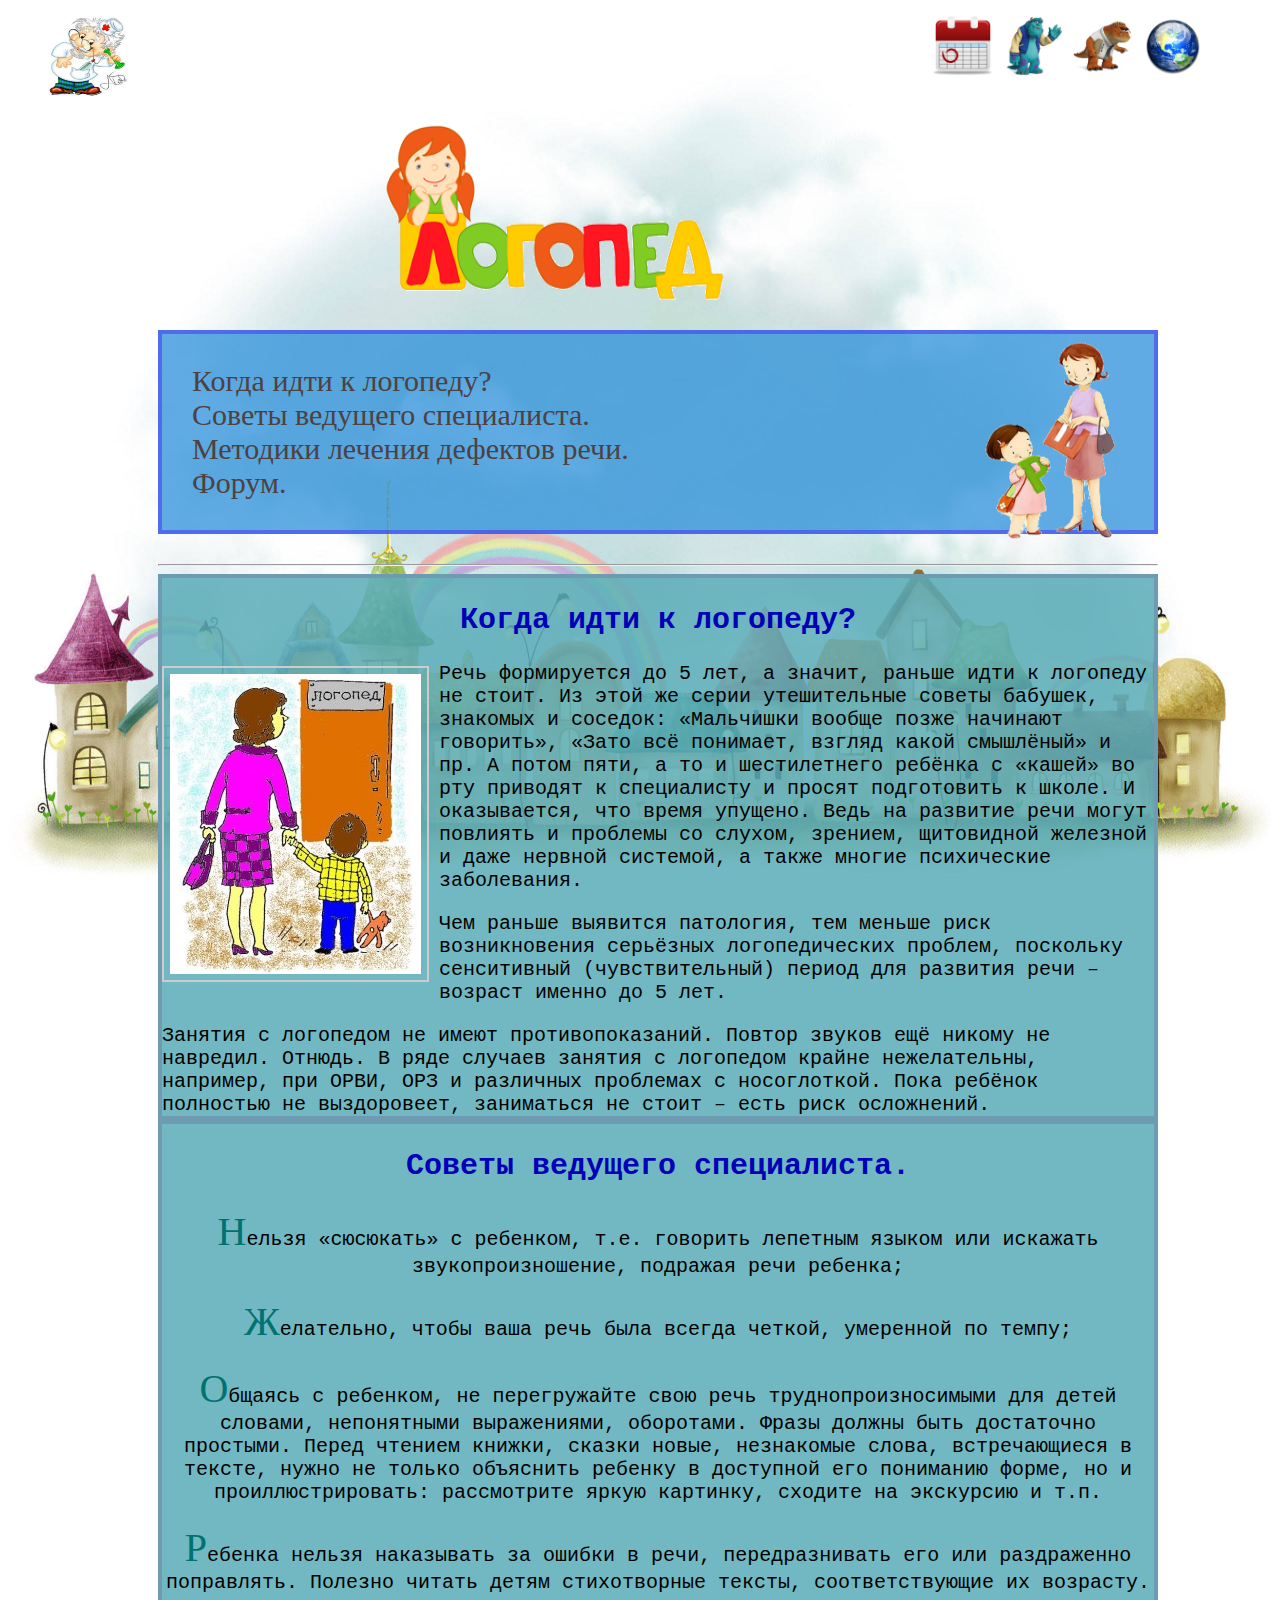
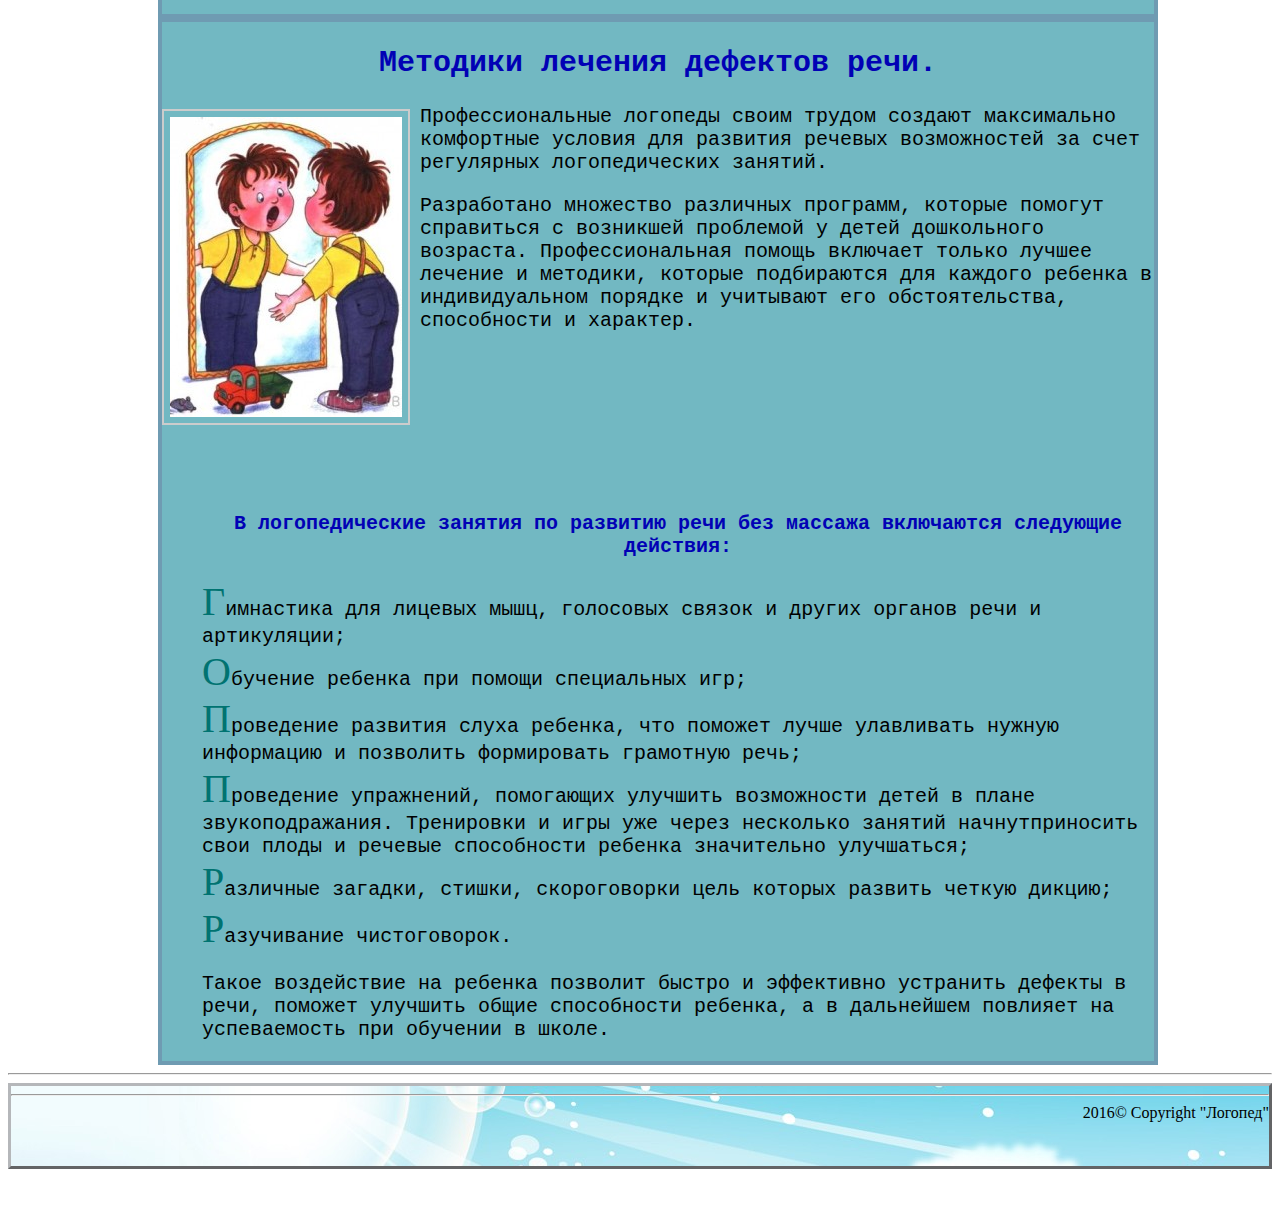
<file: websit/index.html>
<!DOCTYPE html>
<html>
<meta charset="utf-8">


		<head>

<title>
Жукова Ольга Степановна - логопед
</title>
            <link rel="stylesheet" type="text/css" href="style.css">

            </head>


<body >
    
    
    
    
  
       
    
     <div id ="heder">
         
          <img id = "logo1" src="../pictures/logo1.jpg">
    <ul id="nav">
   
         <li><a href="https://yandex.ru/maps/?um=constructor:FOzo0KxD-vUVIDtvKVZ7fQtdbv1wAjHd&amp;source=constructorLink"><img src="../pictures/earth.png" title="Мы на карте"></a></li>
        <li><a href="leter.html"><img src="../pictures/monstersuniversitycharacterprofessorknighticon.ico" title="Написать письмо"></a></li>
         <li> <a href="contacts.html" > <img src="../pictures/monstersuniversityjamespsullivanicon.ico" title="Контакты"></a></li>
        <li><a href="meet.html" > <img src="../pictures/calendar256.ico" title="Записаться на прием" ></a></li>
        
    </ul>
          <img id="title" src="../pictures/had2.png">
        </div>
    <div>
    
       
        
    </div> 
    
    <div id="conteiner">
    <div >
     <img id="mom+kid2" src="../pictures/mom+kid2.png" align="right">
    <ul class="menu">
       
                        <li> <a href="#logoped" >Когда идти к логопеду?</a></li>
                        <li> <a href="#tips">Советы ведущего специалиста.</a></li>
                        <li> <a href="#metod">Методики лечения дефектов речи. </a></li>
                        <li> <a href="#" onclick="alert ('Пока здесь ничего нет')">Форум. </a></li>
    </ul>

    </div>
   
<hr>
  <div class="text">
        <h2><b id="logoped">Когда идти к логопеду? </b></h2>
      <img  src="../pictures/mom+kid.jpg" class="leftimg">
      
    Речь формируется до 5 лет, а значит, раньше идти к логопеду не стоит. Из этой же серии утешительные советы бабушек, знакомых и соседок: «Мальчишки вообще позже начинают говорить», «Зато всё понимает, взгляд какой смышлёный» и пр. А потом пяти, а то и шестилетнего ребёнка с «кашей» во рту приводят к специалисту и просят подготовить к школе. И оказывается, что время упущено. Ведь на развитие речи могут повлиять и проблемы со слухом, зрением, щитовидной железной и даже нервной системой, а также многие психические заболевания.
      <p></p>
          Чем раньше выявится патология, тем меньше риск возникновения серьёзных логопедических проблем, поскольку сенситивный (чувствительный) период для развития речи – возраст именно до 5 лет.
      <p></p>
          Занятия с логопедом не имеют противопоказаний. Повтор звуков ещё никому не навредил. Отнюдь. В ряде случаев занятия с логопедом крайне нежелательны, например, при ОРВИ, ОРЗ и различных проблемах с носоглоткой. Пока ребёнок полностью не выздоровеет, заниматься не стоит – есть риск осложнений.

    </div>
       
    <div class="text_tips">
    
     <h2><b id="tips">Советы ведущего специалиста. </b></h2>
        
        <p> Нельзя «сюсюкать» с ребенком, т.е. говорить лепетным языком или искажать звукопроизношение, подражая речи ребенка; </p>
        <p>Желательно, чтобы ваша речь была всегда четкой, умеренной по темпу; </p>
        <p>Общаясь с ребенком, не перегружайте свою речь труднопроизносимыми для детей словами, непонятными выражениями, оборотами. Фразы должны быть достаточно простыми. Перед чтением книжки, сказки новые, незнакомые слова, встречающиеся в тексте, нужно не только объяснить ребенку в доступной его пониманию форме, но и проиллюстрировать: рассмотрите яркую картинку, сходите на экскурсию и т.п. </p>
        <p>Ребенка нельзя наказывать за ошибки в речи, передразнивать его или раздраженно поправлять. Полезно читать детям стихотворные тексты, соответствующие их возрасту.  </p>
    
    </div>
        
    
    <div class="text">
        <h2><b id="metod">Методики лечения дефектов речи.</b></h2>
        <img id="mom+kid2" src="../pictures/kid+miror.jpg" class="leftimg">
Профессиональные логопеды своим трудом создают максимально комфортные условия для развития речевых возможностей за счет регулярных логопедических занятий.
 <p></p>
Разработано множество различных программ, которые помогут справиться с возникшей проблемой у детей дошкольного возраста. Профессиональная помощь включает только лучшее лечение и методики, которые подбираются для каждого ребенка в индивидуальном порядке и учитывают его обстоятельства, способности и характер.
        

    <p>
        
<ul class="tips">
    <h3> В логопедические занятия по развитию речи без массажа включаются следующие действия:</h3>
    <li>Гимнастика для лицевых мышц, голосовых связок и других органов речи и артикуляции;</li>
    <li>Обучение ребенка при помощи специальных игр;</li>
    <li>Проведение развития слуха ребенка, что поможет лучше улавливать нужную информацию и позволить формировать грамотную речь;</li>
    <li>Проведение упражнений, помогающих улучшить возможности детей в плане звукоподражания. Тренировки и игры уже через несколько занятий начнутприносить свои плоды и речевые способности ребенка значительно улучшаться;</li> 
    <li>Различные загадки, стишки, скороговорки цель которых развить четкую дикцию;</li>
    <li>Разучивание чистоговорок.</li>
   <p></p>
Такое воздействие на ребенка позволит быстро и эффективно устранить дефекты в речи, поможет улучшить общие способности ребенка, а в дальнейшем повлияет на успеваемость при обучении в школе.
    </p>
    </div> 
    </div>
    

<hr>
<div id="footer">
<hr>
2016&copy; 
   Copyright  "Логопед"  
</div>

    
</body>

</html>
</file>
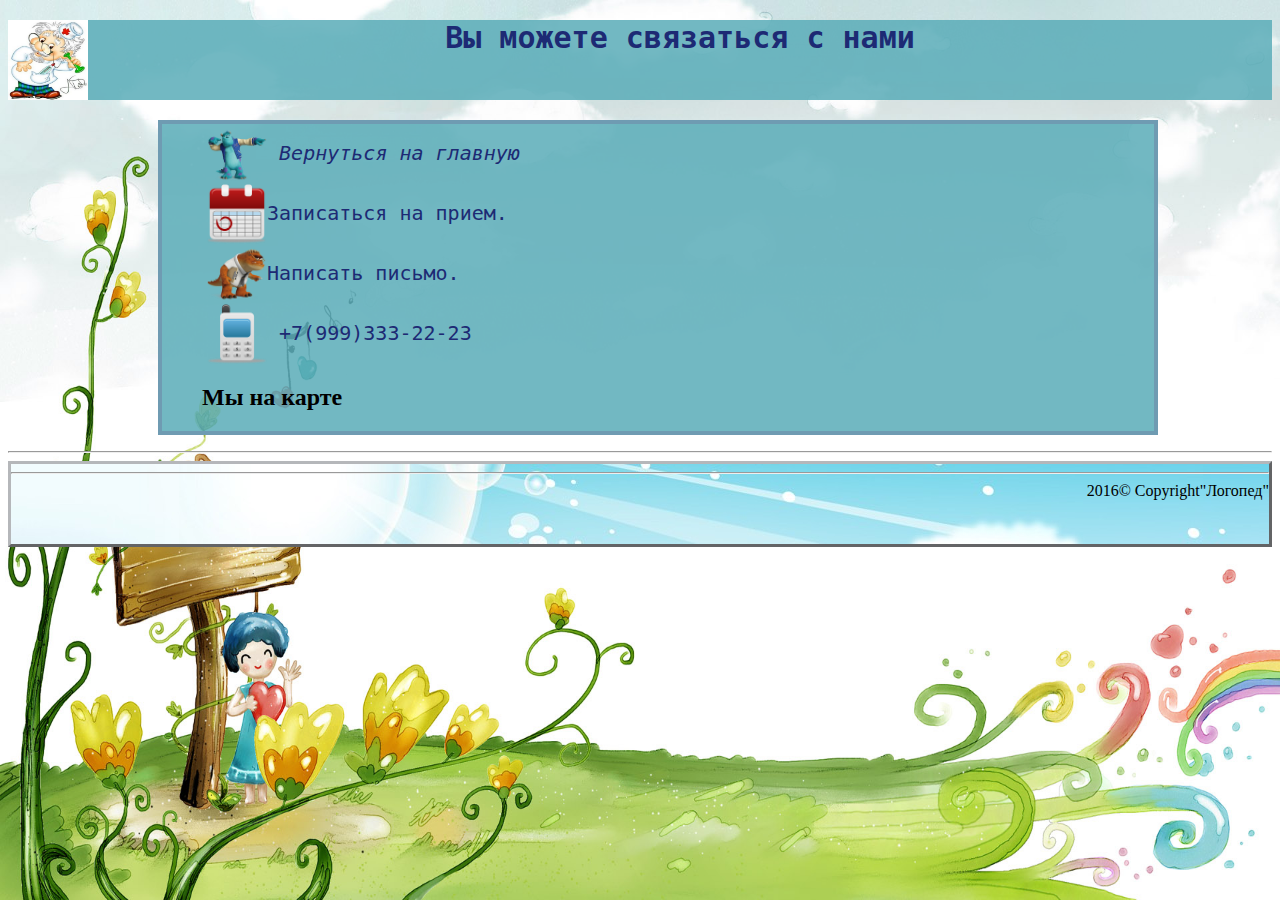
<file: websit/contacts.html>
<!DOCTYPE html>
<html>
<meta charset="utf-8">


		<head>

<title>
Контакты
</title>
<link rel="stylesheet" type="text/css" href="style_1.css">
</head>


<body>
    
       <img id = "logo1" src="../pictures/logo1.jpg">
    

   <div id="heder">
    <h1>
	Вы можете связаться с нами
</h1>
    </div>
    
    <div id="conteiner">
     <ul class="meny">
          <li>  <a href="index.html"><img src="../pictures/monstersuniversityjamespsullivanicon2.ico" title="Вернуться на главную"align="center" > <i>Вернуться на главную </i></a></li>
        <li> <a href="meet.html" > <img src="../pictures/calendar256.ico" title="Записаться на прием" align="center">Записаться на прием.</a></li>
        <li> <a href="leter.html"><img src="../pictures/monstersuniversitycharacterprofessorknighticon.ico" align="center" title="Написать письмо">Написать письмо.</a></li>
         <li>  <a><img src="../pictures/mobile256.ico" title="Позвонить" align="center"> +7(999)333-22-23 </a></li>
         <li>  <h2> Мы на карте</h2>
         <script type="text/javascript" charset="utf-8" async src="https://api-maps.yandex.ru/services/constructor/1.0/js/?sid=FOzo0KxD-vUVIDtvKVZ7fQtdbv1wAjHd&amp;width=500&amp;height=400&amp;lang=ru_RU&amp;sourceType=constructor&amp;scroll=true"></script></li>
    
    </ul>
    
    </div>
 
<hr>
	
<div id="footer">
<hr>
2016&copy; 
   Copyright"Логопед" 
</div>


</body>

</html>
</file>
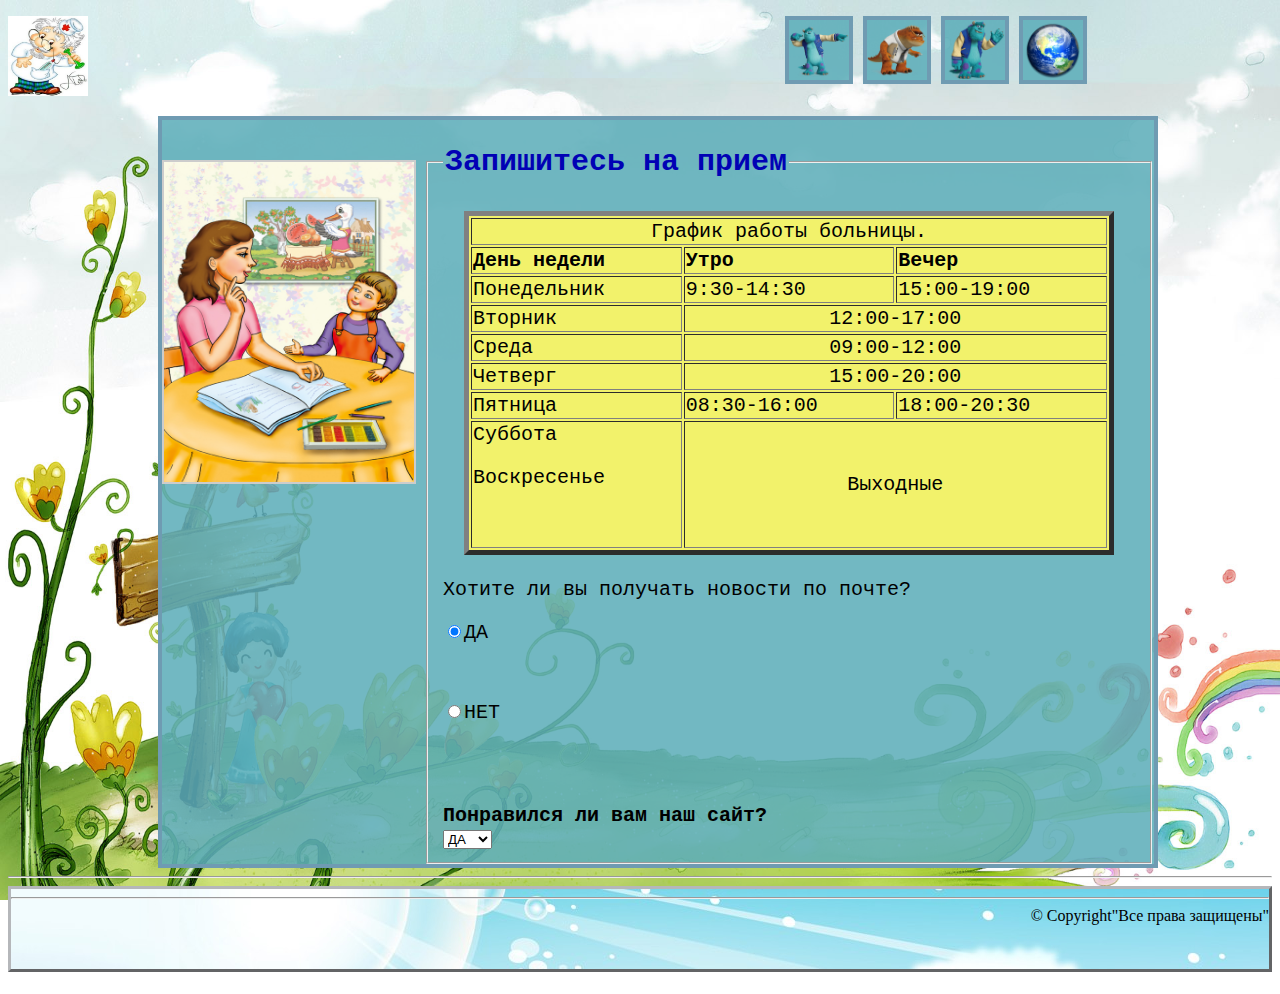
<file: websit/meet.html>
<!DOCTYPE html>
<html>
<meta charset="utf-8">


		<head>

<title>
Записаться на пирем
</title>
<link rel="stylesheet" type="text/css" href="style_2.css">
            </head>


<body>
 
     <img id = "logo1" src="../pictures/logo1.jpg">
  
  <div>
    <ul id="nav">
       
<li><a href="https://yandex.ru/maps/?um=constructor:FOzo0KxD-vUVIDtvKVZ7fQtdbv1wAjHd&amp;source=constructorLink"><img src="../pictures/earth.png" title="Мы на карте"></a></li>
<li> <a href="contacts.html" > <img src="../pictures/monstersuniversityjamespsullivanicon.ico" title="Контакты"></a></li>
<li><a href="leter.html"><img src="../pictures/monstersuniversitycharacterprofessorknighticon.ico" title="Написать письмо"></a></li>
<li>  <a href="index.html"><img src="../pictures/monstersuniversityjamespsullivanicon2.ico" title="Вернуться на главную"></a></li>
        
    </ul>
    
    </div>
    
    <span></span>
        
    <p></p>
    
    <div id="conteiner">
    <div class="text">
        <img src="../pictures/logoped+kid.jpg"  >
    <form action="contact.html" method="post">
        <fieldset>
            
            <legend>
 <h2>Запишитесь на прием</h2>
            </legend>
            
          
            <table border="5px"  bgcolor="#f2f26b" align="center" width=650px>
    
                 
                     <tr>
                         <td colspan="3"align="center" >График работы больницы.</td>
                            </tr>
                       
        <tr>
            <td><b>День недели</b></td>
            <td><b>Утро</b></td>
            <td><b>Вечер</b></td>
        </tr>
                   
                                    <tr>
                                            <td>Понедельник </td>
                                            <td> 
                                                9:30-14:30
                                                </td>
                                            <td>
                                                15:00-19:00
                                                </td>
                                   
                                            </tr>
                                    <tr>
                                            <td>Вторник </td>
                                            <td colspan="2" align="center"> 
                                            12:00-17:00
                                                </td>
                                   
                                            </tr>
        
                                    <tr>
                                            <td>Среда </td>
                                            
                                    <td colspan="2" align="center"> 
                                            09:00-12:00
                                                </td>
                                            </tr>
                                           
                                    <tr>
                                            <td>Четверг </td>
                                            
                                             <td colspan="2" align="center"> 
                                            15:00-20:00
                                                </td>
                                   
                                            </tr>
                                            
                                    <tr>
                                            <td>Пятница </td>
                                            <td> 
                                                08:30-16:00
                                                </td>
                                            <td>
                                                18:00-20:30
                                                </td>
                                   
                                            </tr>
                                       
                                        <tr>
                                          <td>  Суббота 
                                              <p> Воскресенье </p>
                                                </td>
                                            
                                            <td colspan="2" align="center"> 
                                               Выходные
                                                </td>
                                                </tr>

            </table>
        
       
            
            <br><label for ="lick">Хотите ли вы получать новости по почте?</label>
        <p> <input id="lick" name="lick" type="radio" checked>ДА</p>
        <p> <input id="lick" name="lick" type="radio">НЕТ</p>
        
        <br><b>Понравился ли вам наш сайт?</b>
        <br>
            
            
       <select name="product"  >
        <option selected value="1" >ДА</option>
        <option value="1">НЕТ</option>
          
        </select>
        
        </fieldset>
                  </form>
               </div>
        
    </div>
    
   
        

<hr>

<div id="footer">
<hr>
&copy; 
   Copyright"Все права защищены"  
</div>


</body>

</html>
</file>
<file: websit/style.css>
#footer {
    height: 80px;
border:3px outset #b5b7ba;
background-image: url("../pictures/back7.jpg");
     
text-align: right;
  
}

body {
    background-image: url("../pictures/back5.jpg");
   background-size: 100% 100%;
    background-attachment:fixed;
    background-repeat: repeat-y;
}

#heder{
    
    width: 1200px;
    height: auto;
    
}


#logo1 {
    float: left;
    width: 80px;
   height: 80px;
 padding-left: 40px;
    } 

#title {
  
    width: 350px;
    height: 200px;
    margin-top: 100px;
    margin-left: 250px;
  
    } 


#conteiner{
    
    width: 1000px;
    padding-left: 150px;
    
}
.menu
{
    
   
    border: 4px solid rgba(61, 27, 245, 0.44);
    padding: 30px;
    margin-top: 10px;
    margin-bottom: 30px;
    border-spacing: 20px;
    background-color: rgba(51, 148, 219, 0.78);
} 

div .menu {
    list-style: none;
   
   
}

.menu a{
    text-decoration: none;
    font-family: cursive;
    font-size: 30px;
    color: rgb(77, 65, 65);
}

.menu li a:hover{
     color: brown;
    font-weight: bold;
 
}


#nav li a img{
    width: 60px;
    height: 60px;
   
}  

div #nav {
  list-style: none;
 
  padding-right: 10; /* отступы*/
  margin-top:0px; /*делаем отступ сверху*/
  
}

#nav a {
  text-decoration: none;/*убираем подчеркивание текста ссылок*/
  padding: 5px;
 
 }
 
#nav a img:hover {
    
  overflow:hidden;
 width: 80px;
 height: 80px;
}

#nav li {
  float:right; /*Размещаем список горизонтально для реализации меню*/
 
}


h2{
    color: #0101b5;
    font-family: monospace, Arial, sans-serif;
    font-style: normal;
    font-size: 30px;
    text-align: center;
}




.text {
    
    margin-top:0px; /*делаем отступ сверху*/
    font-size: 20px;
    text-align: left;
    font-family: monospace, Arial, sans-serif;
    background-color: rgba(93, 174, 185, 0.87);
     border: 4px solid rgb(111, 155, 178);
}

.text_tips{
     
     font-size: 20px;
    text-align: left;
    font-family: monospace, Arial, sans-serif;
    background-color: rgba(93, 174, 185, 0.87);
     border: 4px solid rgb(111, 155, 178);
}

.text_tips p {
    text-align: center;
}

.text_tips p:first-letter{
    
    font-family: Monotype Corsiva;
	font-size: 200%;
	color: #007371;
    
}

.tips li:first-letter{
    
    font-family: Monotype Corsiva;
	font-size: 200%;
	color: #007371;
    
}

.tips li{
   
list-style: none; /*убираем маркеры списка*/
  margin: 0; /*убираем отступы*/
  padding-left: 10; /* отступы*/
  margin-top:0px; /*делаем отступ сверху*/
}

.tips{
    
    margin-top: 180px;
}

.leftimg
{
float:left;
 margin: 4px 10px 2px 0px;
 border:2px solid #CCC;
 padding:6px;
}

h3
{
      color: #0101b5;
    font-family: monospace, Arial, sans-serif;
    font-style: normal;
    font-size: 20px;
    text-align: center;
}

.logoped+kid img
{
    width: 20px;
    height: 30px;
    
}

/* Стили для скрытого выпадающего меню
   #nav li > ul {
        list-style: none; убираем маркеры списка
        position:absolute;
        top:80px;
        display:none; 
       
    }

 Делаем скрытую часть видимой
  #nav  li:hover > ul {
        display:block; 
        width:250px;  Задаем ширину выпадающего меню  
        padding: inherit;
         
    }

 #nav li:hover > ul > li {
        float:none; Убираем горизонтальное позиционирование
   
    }*/

/*
 .meny{
    
    list-style-type: none;
     color: #8791de;
     border: 2px groove #6461b7;
     font-family: cursive , Verdana;
     font-variant: small-caps;
    font-size: 30px;
     
}


h2 a{
    color: #707070;
    font-family: inherit, sans-serif;
    font-style: normal;
    font-size: 28px;
}


h4 {
   font-family: inherit;
    color: darkolivegreen;
    font-size: 18px;
}



a{
    text-decoration:none;
    color: #000e58;
    
}

#cursiv{
    font-style: oblique;
    color: brown;
}

p{
    text-align: justify;
    color: #382904;
    font-style: oblique;
    font-size: 24px;
}

#MyShop{
    font-family: monospace;
    color: crimson;
    font-size: 38px;
    
    
}

ol{
    color: #0e2615;
    font-family: cursive;
    font-style: normal;
    font-size: 18px;
    
}

#imdbig{
    width: 300px;
    height: 200px;
    border-color: #7e5353;
    border-style: solid ;
    border-width: 8px;
}

img{
    
    border-color: #7e5353;
    border-style: solid ;
    border-width: 8px;
    width: 150px;
    height: 100px;
}

div a {
    font-size: 20px;
    font-family: fantasy;
    color: coral;
    
}

label
{
     color: #0e2615;
    font-family: cursive;
    font-style: normal;
    font-size: 18px;
}

input{
background-color: beige;
   
}

textarea{
    background-color: beige;
}*/
</file>
<file: websit/style_1.css>
#footer {
height: 80px;
border:3px outset #b5b7ba;
background-image: url("../pictures/back7.jpg");
     
text-align: right;
}

body {
    background-image: url("../pictures/back4.jpg");
   background-size: 100% 100%;
    background-attachment:fixed;
    background-repeat: repeat-y;
}

#heder{
    
    width: auto;
    height: 80px;
    
}



#conteiner{
    
    width: 1000px;
    padding-left: 150px;
    
}

#logo1 {
    float: left;
    width: 80px;
   height: 80px;
    } 

h1
{
     font-size: 30px;
    text-align: center;
    font-family: monospace, Arial, sans-serif;
    background-color: rgba(93, 174, 185, 0.87);
    height: 80px;
     color: #1d2a74;
    
}

#logo1 {
    float: left;
    width: 80px;
   height: 80px;
    } 

.meny li a img{
    
      width: 60px;
    height: 60px;
    
}

.meny li a img:hover {
  overflow:hidden;
 width: 80px;
 height: 80px;
}

.meny li a{
    
     text-decoration: none; /*убираем подчеркивание текста ссылок*/
   padding:0px 5px; /*добавляем отступ*/
    font-size: 20px;
    text-align: left;
    font-family: monospace, Arial, sans-serif;
color: #1d2a74;
}

.meny {
    border: 4px solid rgb(111, 155, 178);
    background-color: rgba(93, 174, 185, 0.87);
list-style: none; /*убираем маркеры списка*/

  padding-left: 10; /* отступы*/
  margin-top:20px; /*делаем отступ сверху*/
}
</file>
<file: websit/style_2.css>
#footer {
height: 80px;
border:3px outset #b5b7ba;
background-image: url("../pictures/back7.jpg");
     
text-align: right;
}

body {
    background-image: url("../pictures/back4.jpg");
   background-size: 100% 100%;
    background-attachment:fixed;
    background-repeat: repeat-y;
}

body p{
    
    width: auto;
    height: 60px;
}

#conteiner{
    
    width: 1000px;
    padding-left: 150px;
    
}

body #text
{
    
   padding-top: 100px;
   
}
#logo1 {

    float: left;
    width: 80px;
   height: 80px;
   
    
    } 




#nav li a img{
    width: 60px;
    height: 60px;
     background-color: rgba(93, 174, 185, 0.87);
     border: 4px solid rgb(111, 155, 178);
   
} 

div #nav {
  list-style: none; /*убираем маркеры списка*/
  margin: 0; /*убираем отступы*/
  padding-right: 180px; 
  margin-top:0px; /*делаем отступ сверху*/
     
    
  
}

#nav a {
  text-decoration: none; /*убираем подчеркивание текста ссылок*/
   padding:0px 5px; /*добавляем отступ*/
 
 }
 
#nav a img:hover {
    
  overflow:hidden;
 width: 80px;
 height: 80px;
}

#nav li {
  float:right; /*Размещаем список горизонтально для реализации меню*/
 
}


h2{
    color: #0101b5;
    font-family: monospace, Arial, sans-serif;
    font-style: normal;
    font-size: 30px;
    text-align: center;
}




.text {
    
    margin-top:40px; /*делаем отступ сверху*/
    font-size: 20px;
    text-align: left;
    font-family: monospace, Arial, sans-serif;
    background-color: rgba(93, 174, 185, 0.87);
     border: 4px solid rgb(111, 155, 178);
}




h3
{
      color: #0101b5;
    font-family: monospace, Arial, sans-serif;
    font-style: normal;
    font-size: 20px;
    text-align: center;
}

.text img
{
   float:left;
 margin: 4px 10px 2px 0px;
 border:2px solid #CCC;

    width: 250px;
    height: 320px;
    margin-top: 40px;
}



#img
{
   float:left;
    border: 0;
     width: 300px;
    height: 320px;
    margin-top: 40px;
}



input{
     text-transform: capitalize;

    color: brown;
}

/*не работает пришлось в html
table {
    
    border: 5px #111;
    background-color: #3a54e5;
    float: inherit;
    text-align: center;
}
    
td{

 border: 1px #111;
    background-color: #3a54e5;
    float: inherit;
    text-align: center;*/

}
</file>
